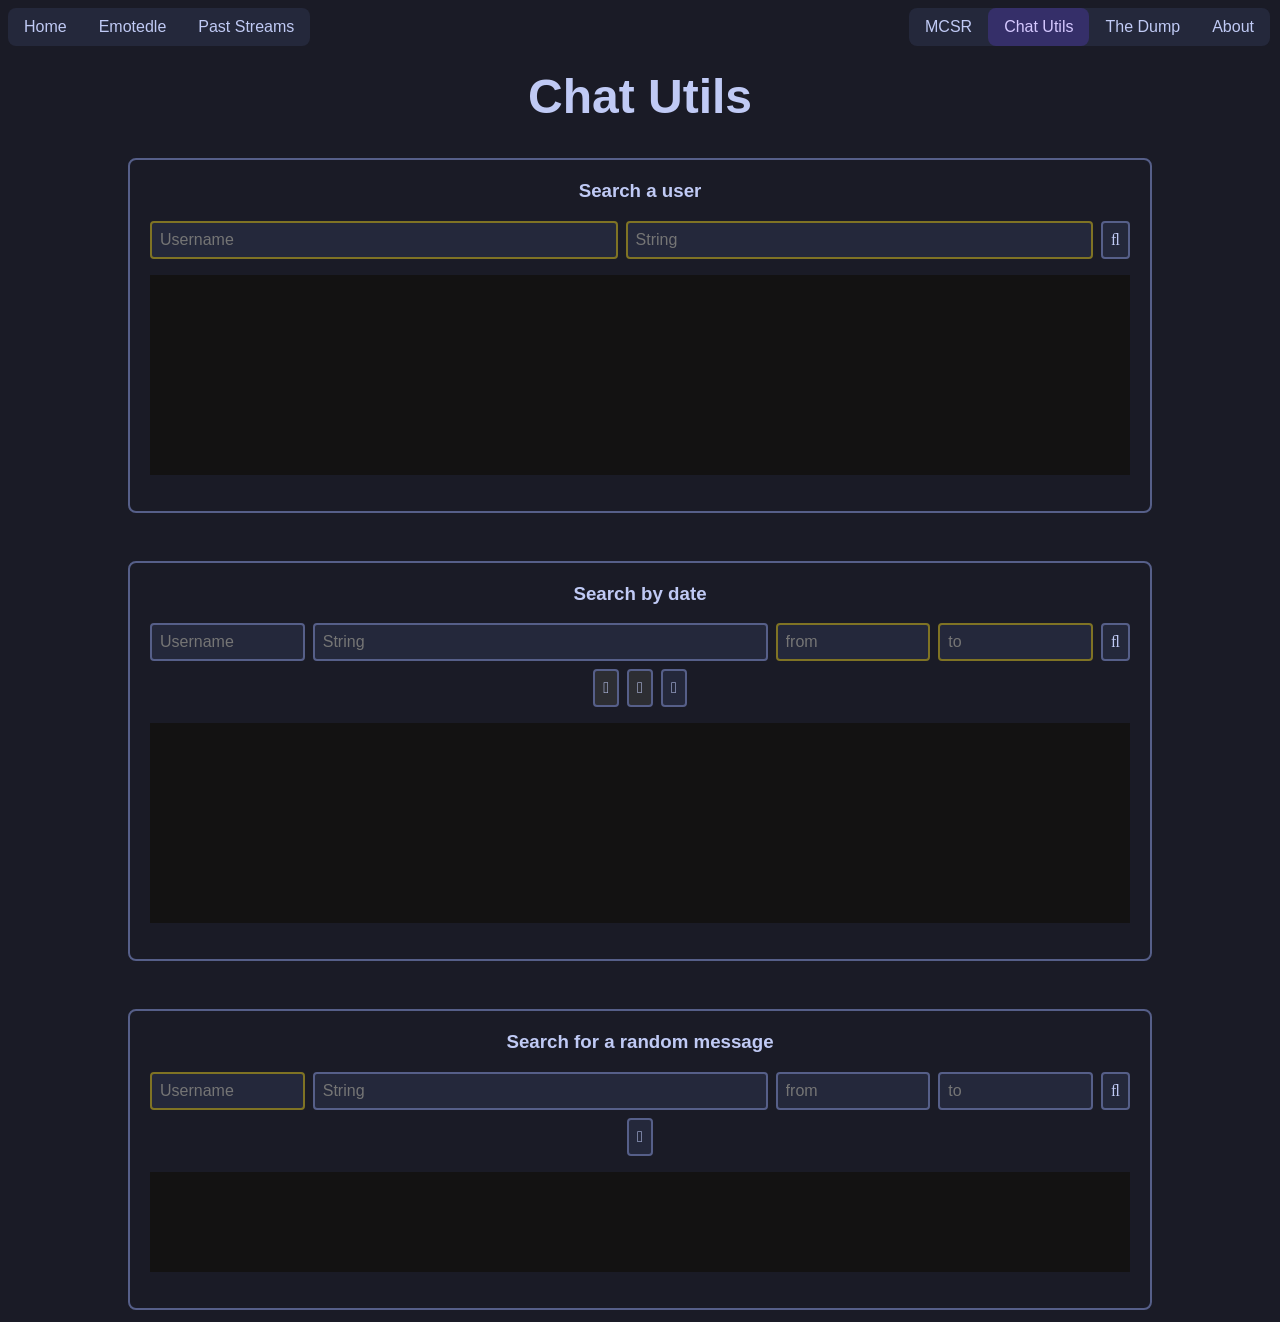
<file: chatutils.html>
<!DOCTYPE html>

<html>
<head>
  <title>Chat Utils - BTMC</title>
  <script src="scripts/chatutils/log.js" defer></script>
  <script src="scripts/utils/nav.js"></script>
  <script src="scripts/utils/load-nav.js"></script>
  <script src="scripts/utils/notif.js"></script>
  <script src="scripts/utils/formrupt.js" defer></script>
  <link rel="stylesheet" href="style.css"/>
</head>
<body>
  <div class="NavBar-wrap"></div>
  <h1 style="text-align: center;">Chat Utils</h1>
  <div class="body" id="body">
    <div class="body-section" id="user-search" >
      <h3 style="margin-top: 0">Search a user</h3>
      <form style="display: flex;gap: .5rem;" action="" class="input-form">
        <input required minlength="3" maxlength="30" type="text" style="width:50%" placeholder="Username" name="user" title="[Required] Username">
        <input required minlength="1" type="text" style="width:50%" placeholder="String" name="string" title="[Required] Search string">
        <button id="submit" style="font-family: 'NF';" title="Search"></button>
      </form>
      <pre class="logDisplay" style="white-space: pre-line; padding: 2px;"></pre>
      <span id="result-text" data-tooltip="this time shit ain't even accurate 😭"></span>
    </div>

    <div class="body-section" id="date-search">
      <h3 style="margin-top: 0">Search by date</h3>
      <form style="display: flex;gap: .5rem;" action="" class="input-form">
        <input minlength="3" maxlength="30" type="text" style="width:20%" placeholder="Username" name="user" title="Username">
        <input minlength="1" type="text" style="width:60%" placeholder="String" name="string" title="Search string">
        <input required type="text" onfocus="(this.type='date')" onblur="(this.type='text')" style="width: 20%;" name="start-date" placeholder="from" title="[Required] From date (UTC)">
        <input required type="text" onfocus="(this.type='date')" onblur="(this.type='text')" style="width: 20%;" name="end-date" placeholder="to" title="[Required] To date (UTC)">
        <button id="submit" style="font-family: 'NF';" title="Search"></button>
      </form>
      <div style="display:flex;justify-content: center;gap: .5rem;margin-top: .5rem;">
        <button id="case-toggle" style="font-family: 'NF';" title="Enable Case Sensitivity" data-enabled="false">󰬶</button>
        <button id="regex-toggle" style="font-family: 'NF';" title="Enable Regex" data-enabled="false">󰑑</button>
        <button id="cbtn" style="font-family: 'NF';" title="Copy"></button>
      </div>
      <pre class="logDisplay" style="white-space: pre-line; padding: 2px;"></pre>
      <span id="result-text" data-tooltip="this time shit ain't even accurate 😭"></span>
    </div>
    <div class="body-section" id="random-search">
      <h3 style="margin-top: 0">Search for a random message</h3>
      <form style="display: flex;gap: .5rem;" action="" class="input-form">
        <input required minlength="3" maxlength="30" type="text" style="width:20%" placeholder="Username" name="user" title="Username">
        <input minlength="1" type="text" style="width:60%" placeholder="String" name="string" title="Search string">
        <input type="text" onfocus="(this.type='date')" onblur="(this.type='text')" style="width: 20%;" name="start-date" placeholder="from" title="From date (UTC) (must have To)">
        <input type="text" onfocus="(this.type='date')" onblur="(this.type='text')" style="width: 20%;" name="end-date" placeholder="to" title="To date (UTC) (must have From)">
        <button id="submit" style="font-family: 'NF';" title="Search"></button>
      </form>
      <div style="display:flex;gap: .5rem;justify-content: center;margin-top: .5rem;">
        <button id="cbtn" style="font-family: 'NF';" title="Copy"></button>
      </div>
      <pre class="logDisplay" style="white-space: pre-line; padding: 2px; min-height: 100px;"></pre>
      <span id="result-text" data-tooltip="this time shit ain't even accurate 😭"></span>
    </div>

    <div id="randomMsgBody" style="display: none;">
      <div class="rmsgDiv">
        <h2>Here have a random ed message</h3>
          <div id="msgButtonsContainer">
            <button id="randomBtmcMsgButton" onclick="setRandomLog(true)">New Message</button>
          </div>
          <div class="gradientContainer gradient-border">
            <div class="fetchDisplay">
              <p id="randomBtmcLog">Loading...</p>
            </div>
          </div>
      </div>
      <div class="rmsgDiv">
        <h2>or a random chat message in general</h2>
        <div id="msgButtonsContainer">
          <button id="randomMsgButton" onclick="setRandomLog(false)">New Message</button>
        </div>
        <div class="gradientContainer gradient-border">
          <div class="fetchDisplay">
            <p id="randomLog">...</p>
          </div>
        </div>
      </div>
    </div>
    <div id="notif"></div>
  </div>
</body>
</html>
</file>
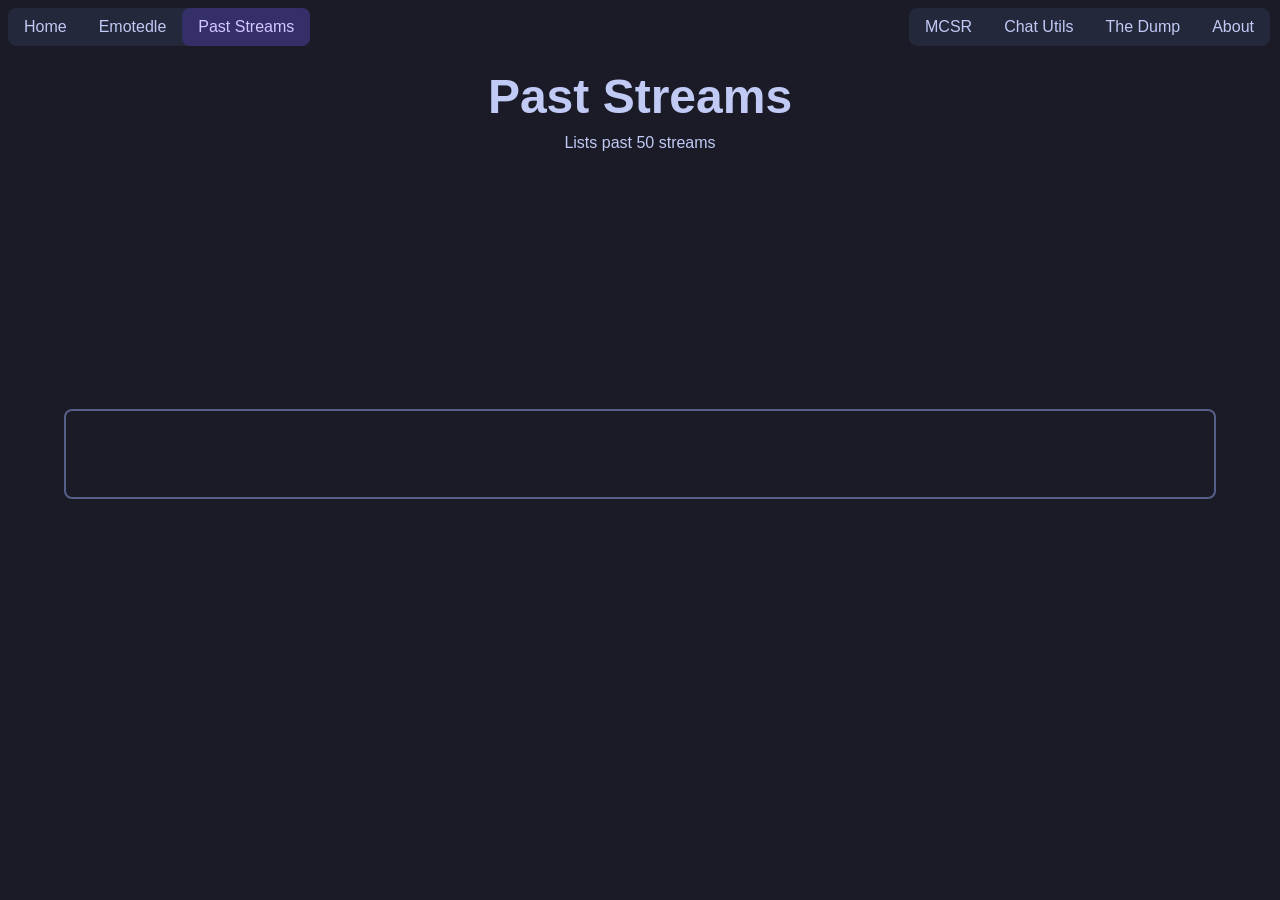
<file: streams.html>
<!DOCTYPE html>
<head>
    <title>Past Streams - BTMC</title>
    <script src="scripts/utils/notif.js"></script>
    <script src="scripts/utils/nav.js"></script>
    <script src="scripts/utils/load-nav.js"></script>
    <script src="scripts/twitch/streams.js"></script>
    <link rel="stylesheet" href="style.css"/>
</head>

<html>
<body>
    <div class="NavBar-wrap"></div>
    <h1 style="margin-bottom:0;text-align: center;">Past Streams</h1>
    <div class="body" id="body" style="gap: 1em">
        <p>Lists past 50 streams</p>
        <div class="body-section" style="padding:16px; width: 90vw">
            <div class="cards-container">
            </div>
        </div>
    </div>
</body>
</html>
</file>
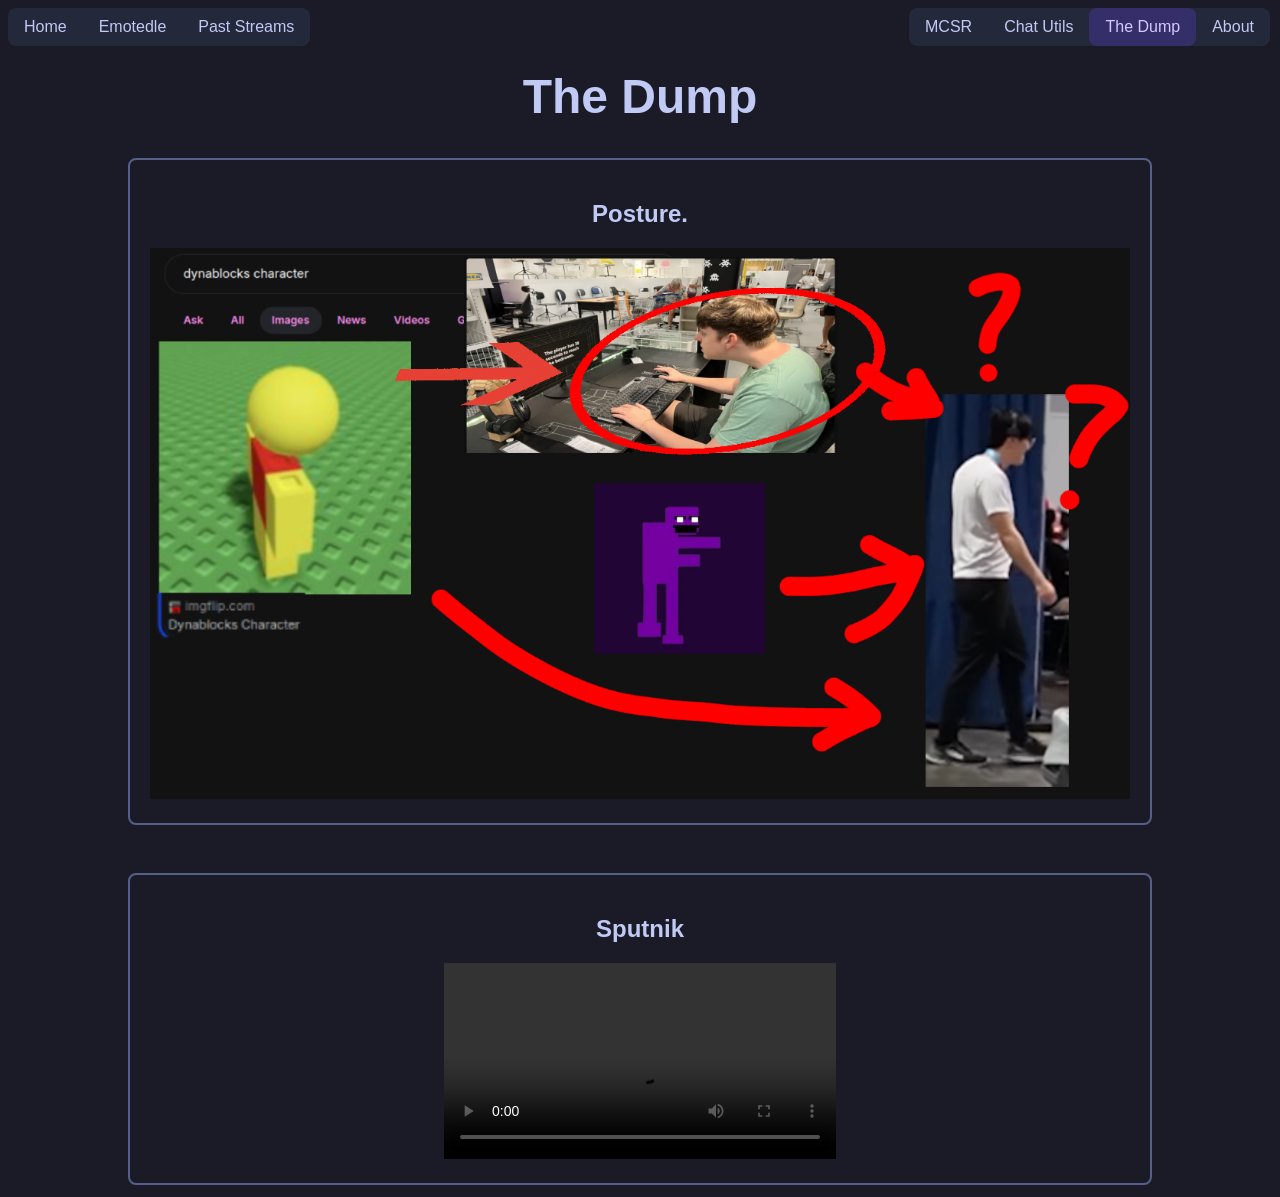
<file: thedump.html>
<!DOCTYPE html>
<html>
<head>
    <title>The Dump - BTMC</title>
    <link rel="stylesheet" href="style.css">
    <script src="scripts/utils/nav.js"></script>
    <script src="scripts/utils/load-nav.js"></script>
    <script>
        window.addEventListener("DOMContentLoaded", () => {
            const player = document.getElementById("sputnik-video");
            const body = player.parentElement;
            let dancing = false;
            player.volume = 0.5;
            function random(min, max) {
                const minCeiled = Math.ceil(min);
                const maxFloored = Math.floor(max);
                return Math.floor(Math.random() * (maxFloored - minCeiled + 1) + minCeiled);
            }
            function dance() {
                if (!dancing && (player.currentTime > 3.1 && player.currentTime < 15.1) && !player.paused) {
                    dancing = true;
                    setInterval(() => {
                        if (dancing) {
                            body.style.transition = `ease-in-out .035s`
                            body.style.translate = `0px ${random(-100, 10)}px`;
                        }
                    }, 30);
                    setInterval(() => {
                        if (dancing) {
                            body.style.transform = `rotate(${random(-1, 1)}deg)`;
                        }
                    }, 300);
                }
                else if (dancing && (player.currentTime <= 3.1 || player.currentTime >= 15.1)) {
                    body.style.animation = ``;
                    body.style.translate = `0px 0px`;
                    body.style.transform = ``;
                    dancing = false;
                }
            }
            function pauseChange() {
                body.style.animation = ``;
                body.style.translate = `0px 0px`;
                body.style.transform = ``;
                dancing = false;
            }
            player.addEventListener("pause", pauseChange);
            player.addEventListener("timeupdate", dance)
        });
    </script>
</head>

<body>
    <div class="NavBar-wrap"></div>
    <h1 style="text-align: center">The Dump</h1>
    <div class="body">
        <div class="body-section">
            <h2>Posture.</h2>
            <img src="images/posture.png" alt="posture." style="width: 100%;">
        </div>
        <div class="body-section" id="sputnik">
            <h2>Sputnik</h2>
            <video id="sputnik-video" controls src="https://nitter.tiekoetter.com/pic/ext_tw_video/1546062996270874624/pu/vid/320x320/qe2HLRJIOKzRxYec.mp4" alt="sputnik" style="width: 40%;">
        </div>
    </div>
</body>

</html>
</file>
<file: style.css>
@font-face {
  font-family: 'JetBrains Mono';
  font-style: normal;
  src: url(/assets/fonts/JetBrainsMono-Regular.woff2) format('woff2');
}
@font-face {
  font-family: 'Maple Mono';
  font-style: normal;
  src: url(/assets/fonts/MapleMono-NF-ExtraBold.ttf) format('woff2');
}
@font-face {
  font-family: 'NF';
  src: url("https://www.nerdfonts.com/assets/fonts/Symbols-2048-em%20Nerd%20Font%20Complete.woff2") format("woff2");
  font-weight: normal;
  font-style: normal
}
@keyframes FadeIn_rev {
  from {translate: 0px -50px; opacity: 0;}
  to {translate: 0px 0px; opacity: 1;}
}
@keyframes LoadingBorder {
  0% {stroke-dashoffset: 0;}
  100% {stroke-dashoffset: 670;}
}
@keyframes Spin {
  0% {transform: rotate(0deg);}
  100% {transform: rotate(1440deg);}
}
@keyframes Ping {
  0% {transform: scale(0.5); opacity: 1;}
  80% {transform: scale(1.4); opacity: 0;}
  100% {transform: scale(1.4); opacity: 0;}
}
@keyframes FadeIn {
  from {translate: 0px 40px; opacity: 0;}
  to {translate: 0px 0px; opacity: 1;}
}
@keyframes FadeOut {
  from {translate: 0px 0px; opacity: 1;}
  to {translate: 0px 40px; opacity: 0;}
}
:root {
  --accent-1: #24283b;
  --accent-1-hover: #2c3047;
  --accent-2: #352f69;
  --accent-2-hover: #342e65;
  --accent-3: #6874aa;
  --accent-4: #d5c8ff;
  --accent-5: #222535;
  --accent-5-hover: #262a3e;
  --accent-disabled: #23252e;
  --accent-success: #194d33;
  --bg: #1a1b26;
}
* {
  padding:0;
  font-family: "Noto Sans", Arial, system-ui;
  color: #c0caf5;
  box-sizing: border-box;
}
::-webkit-scrollbar {
  width: 8px;
}
::-webkit-scrollbar-track {
  background: rgba(0, 0, 0, 0);
}
::-webkit-scrollbar-thumb {
  background: rgba(77,71,109,35%);
  border-radius: 50px;
}
::-webkit-scrollbar-thumb:hover {
  background: rgba(77,71,109,55%);
  transition: all .5s ease-in-out;
}
html {
  height: 100%;
  scroll-behavior: smooth;
}
body {
  margin: 8px;
  background-color: var(--bg);
}
h1 {
  font-size:3em;
  line-height:0.7em;
}
#randomMsgBody h2 {
  margin: .4em;
}
p {
  font-size:1em;
  line-height:2em;
  margin:1px;
}
img {
  object-fit: cover;
}
table#guess-table td, th {
  padding: 8px;
  background: var(--accent-1-hover);
  border-radius: 4px;
}
table.changelog tr::before {
  padding-left: 8px;
  content: "• ";
  font-weight: bolder;
}
table.changelog td {
  font-family: 'JetBrains Mono';
}
table.changelog td:first-child {
  width: 95px;
}
td {
  padding: inherit;
}
tr {
  padding-left: 8px;
}
li {
  padding-left: 16px;
  list-style-position: inside;
  font-family: inherit;
}
button {
  font-size: medium;
  padding: 8px;
  border: solid 2px #565f89;
  border-radius: 4px;
  background-color: var(--accent-1);
  transition: ease-in-out .2s background-color, transform;
}
button:hover {
  background-color: var(--accent-1-hover);
  transition: ease-in-out .2s background-color;
}
button:active {
  transform: scale(0.95);
  transition: ease-in-out .05s transform;
}
.disabled, .disabled:hover, .disabled:active{
  background-color: var(--accent-disabled) !important;
  transform: scale(1) !important;
  cursor: not-allowed;
}
a.linkButton {
  font-size: medium;
  padding: 8px;
  border: solid 2px #565f89;
  border-radius: 4px;
  background-color: var(--accent-1);
  transition: ease-in-out .2s background-color;
  text-decoration: none;
  /* height: 2.5em; */
}
a.linkButton:hover {
  background-color: var(--accent-1-hover);
  transition: ease-in-out .2s background-color;
}
input {
  font-size: medium;
  padding: 8px;
  border: solid 2px #565f89;
  border-radius: 4px;
  background-color: var(--accent-1);
  transition: ease-in-out .2s background-color, transform;
}
input:hover {
  background-color: var(--accent-1-hover);
  transition: ease-in-out .2s background-color;
}
input:focus-visible {
  outline: 3px inset;
  background-color: var(--accent-2-hover);
  transition: ease-in-out .2s;
}
input[type="checkbox"] {
  height: 16px;
}
input:required {
  border: 2px solid #7f7324;
}
.body {
  display: grid;
  padding: 12px;
  text-align: center;
  align-items: start;
  align-content: stretch;
  justify-content: center;
  justify-items: stretch;
  min-height: 70vh;
  gap: 3em;
}
.body-section {
  min-height: 10vh;
  width: 80vw;
  border-radius: 8px;
  border: #565f89 2px solid;
  padding: 20px;
}
#logo {
    position: absolute;
    filter: brightness(0.5);
    z-index:-100;
}
#msgButtonsContainer {
  display: flex;
  flex-direction: row;
}
#msgButtonsContainer button {
  padding: 8px;
  border: none;
  width: 15em;
  margin-bottom: 4px;
  transition-property: width, background-color, transform;
}
#msgButtonsContainer button:hover {
  width: 17em;
  transition-property: width, background-color, transform;
}
#randomMsgBody{
  display: flex;
  flex-direction: row;
  align-items: stretch;
  justify-content: space-around;
  gap: 1em;
}
#foot {
    display: flex;
    gap: 1em;
    align-items: center;
    position: fixed;
    right: 10px;
    bottom: 10px;
    z-index: 5;
}
#emote-display {
  height: 256px;
  width: auto;
  min-width: 256px;
  justify-content: center;
  align-items: center;
  flex-direction: column;
}
#emote-image-container {
  display: flex;
}
#emote-image-container svg {
  position: absolute;
}
#emote-image {
  object-fit: contain;
  max-width: 256px;
}
#twitch-status {
  display: flex;
  align-items: stretch;
  justify-content: space-around;
  gap: 1em;
}
#channel-info, #stream-info {
  display: flex;
  align-items: center;
  justify-content: space-between;
  flex-direction: column;
  flex: 1 1;
}
#channel-info #followers {
  display: flex;
  align-items: baseline;
  font-size: 30px;
}
#channel-info h6 {
  margin: 0;
}
#Pinger {
  animation: Ping 2s infinite ease-out;
}
#notif {
  display: none;
  min-width: 150px;
  margin-left: -75px;
  background-color: var(--accent-2);
  text-align: center;
  border-radius: 8px;
  padding: 8px;
  position: fixed;
  z-index: 1;
  left: 50%;
  bottom: 0;
}
#notif.shown {
  display: block;
  animation: FadeIn 0.5s cubic-bezier(0.53, 0.01, 0.39, 1.39), FadeOut 0.5s 1.5s ease-out;
}
#refresh-btn {
  display: block;
  padding: 10px;
  background-color: var(--accent-2);
  z-index: 5;
  bottom: 20px;
  right: 20px;
  position: fixed;
  border-radius: 4px;
  width: 38px;
  cursor: pointer;
}
#refresh-btn:hover {
  background-color: var(--accent-5-hover);
  transition: all;
}
.live-indicator {
  margin-right: 8px;
}
.rmsgDiv {
  display: flex;
  align-items: center;
  flex-direction: column;
  flex: 1 1;
}
.fetchDisplay {
  display: flex;
  padding: 9px 12px;
  margin: 2px;
  border-radius: 8px;
  background-color: #14151e;
  z-index: 1;
  /* font-family: "JetBrainsMono"; doesn't work i cba to fix rn*/
}
#emote-display .fetchDisplay {
  width: 97%;
  height: 97%;
  align-items: center;
  justify-content: center;
}
.gradientContainer {
  overflow: hidden;
  display: flex;
  align-items: center;
  justify-content: center;
  border-radius: 10px;
  margin-top: .4em;
}
.gradient-border {
  border: none;
  position: relative;
}
.gradient-border::after {
  content: "";
  position: absolute;
  width: 140%;
  height: 140%;
  background: linear-gradient(168deg, #908e8e 10%, #454589 60%),
  linear-gradient(0deg, #FFFFFF, #FFFFFF);
  animation: var(--placeholder-anim);
  z-index: -5;
}
.loading-border {
  stroke-dasharray: 52;
  stroke-width: 4px;
  fill: transparent;
  /* stroke: rgba(120, 100, 213, 0.5); */
  animation: LoadingBorder 2s ease-in-out alternate-reverse infinite;
  z-index: -5;
}
.horiz-divider {
  background: white;
  width: 10px;
  height: 4px;
  border-radius: 20px;
}
.linkicon {
  display: flex;
  align-items: center;
  place-content: center;
  height: 20px;
  width: 20px;
}
.iconButton {
  display: flex;
  align-items: center;
}
.quicklinks {
  display: flex;
  flex-direction: row;
  align-items: center;
  padding: 4px;
  gap: 1.1em;
  justify-content: center;
  align-self: flex-end;
  transition: all 0.3s;
}
.quicklinks a {
  filter: brightness(1);
  transition: all 0.3s;
}
.quicklinks a:hover {
  filter: brightness(1.4);
  transform: scale(1.15);
  transition: all 0.3s;
}
.quicklinks .linkicon {
  transition: all 0.3s;
}
.quicklinks:has(.linkicon:hover) .linkicon:not(:hover) {
  filter: grayscale(1) contrast(.8);
  transform: scale(0.85);
  transition: all 0.3s;
}
.quicklinks a[href*="github.com"] .linkicon {
  filter: contrast(0.5);
}
.quicklinks:has(.linkicon:hover)  a[href*="github.com"] .linkicon:not(:hover) {
  filter: contrast(0.25) !important;
}
/* navbar */
.NavBar-wrap {
  box-sizing: unset !important;
  width: 100%;
  justify-content: space-between;
  max-width: 100%;
  height: 40px;
  display: flex;
  position: sticky;
  z-index: 101;
  margin-bottom: 2vh;
}
.NavBar-wrap > div {
  animation: FadeIn_rev 0.8s;
}
.NavBar-title {
  background-color: var(--accent-1);
  position: fixed;
  height: fit-content;
  border-radius: 8px;
  z-index: 3;
  display: flex;
}
.NavBar-pages {
  display: flex;
  justify-content: flex-end;
  background-color: var(--accent-1);
  backdrop-filter: blur(4px);
  position: fixed;
  right: 10px;
  border-radius: 8px;
  height: fit-content;
  z-index: 3;
}
.NavBar-wrap button {
  border-radius: 8px;
  padding: 10px 16px;
  border: none;
  width: initial;
  transition: ease 0.3s all;
  background-color: transparent;
}
.NavBar-wrap button:hover, .DDButton:hover {
  color: rgb(255, 255, 255);
  transition: ease .3s all;
  background-color: var(--accent-1-hover);
}
.NavBar-wrap button:active {
  transition: ease 0.05s all;
}
.NavBar-wrap button.active {
  background-color: var(--accent-2);
  color: var(--accent-4);
  text-decoration: none;
  cursor: default;
}
.NavBar-wrap button.active:hover {
  color: white;
}
.NavBar-pages a {
  color: rgb(255, 255, 255);
  padding: 12px 15px;
  text-align: center;
  display: inline-block;
  border-radius: 6px;
  transition-duration: 0.4s;
}
.NavBar-pages a:hover {
  background-color: var(--accent-1-hover);
  border-radius: 10px;
  transition-duration: 0.4s;
}
.active {
  background-color: var(--accent-2);
  text-decoration: none;
  cursor: default;
}
.DD {
  position: relative;
  display: inline-block;
  border-radius: 12px;
}
.DDButton {
  border-radius: 0px;
  width: auto;
  padding: 12px 15px;
  text-align: center;
  transition-duration: 0.4s;
  transition-property: all;
  transition-timing-function: ease;
  z-index: inherit;
}
.DDButton:hover {
  border-radius: 0px;
  width: auto;
  transition-duration: 0.4s;
  background-color: rgba(248, 54, 255, .5);
}
.DDButton:active {
  background-color: rgb(194, 0, 201);
}
.DDContent {
  background-color: rgba(0,0,0,0.5);
  position: absolute;
  display: none;
  margin-left: -3px;
  width: 150px;
  transition: opacity 0.4s;
  border-radius: 12px;
}
.DDContent a {
  float: none;
  display: block;
  border-radius: 12px;
  padding: 12px 15px;
  width: 150px;
  z-index: 4;
  min-width: 70px;
  text-decoration: none;
}
.DDContent a.active {
  background-color: rgb(194, 0, 201);
  text-align: center;
  text-decoration: none;
}
.about-h2 {
  position: relative;
  border-radius: 8px;
  padding: 4px 8px;
  max-width: max-content;
  text-align: left;
  margin: 0;
  left: 80px;
  top: -38px;
  background: #1a1b26;
  z-index: 3;
}
.logDisplay {
  min-height: 200px;
  font-family: "JetBrains Mono";
  background: #131212;
  text-align: left;
  max-height: 400px;
  overflow-x: hidden;
  overflow-y: scroll;
}
.logDisplay b {
  font-weight:600;
  color: inherit;
}
.logDisplay a, .logDisplay span, .logDisplay b {
  font-family:'JetBrains Mono';
}
.stats-container .stats {
  width: 100%;
  height: 100%;
  display: flex;
  flex-direction: column;
  align-items: center;
  justify-content: center;
}
.stats-container div h2 {
  margin: 2px 0px;
}
.toggle-container {
  display: block;
  position: relative;
  padding-left: 35px;
  margin-bottom: 12px;
  cursor: pointer;
  font-size: 22px;
  -webkit-user-select: none;
  -moz-user-select: none;
  -ms-user-select: none;
  user-select: none;
}
.toggle-container input {
  opacity: 0;
  height: 0;
  width: 0;
}
.check {
  position: absolute;
  top: 0;
  left: 0;
  height: 24px;
  width: 24px;
  background-color: #333;
}
.check::after {
  content: "";
  position: absolute;
  display: none;
}
.toggle-container input:checked ~ .check::after {
  display: block;
}
.toggle-container:hover ~ .check {
  background-color: #2c3047;
}
.toggle-container input:checked ~ .check {
  background-color: #2196F3;
}
.toggle-container .check::after {
  left: 9px;
  top: 5px;
  width: 5px;
  height: 10px;
  border: solid white;
  border-width: 0 3px 3px 0;
  -webkit-transform: rotate(45deg);
  -ms-transform: rotate(45deg);
  transform: rotate(45deg);
}
[data-tooltip] {
  transition: all 5s;
  text-decoration: dashed underline;
  cursor: help;
}
[data-tooltip]::after {
  opacity: 0;
}
[data-tooltip]:hover::after {
  display: block;
  left: 50%;
  position: absolute;
  content: attr(data-tooltip);
  /* border: 2px solid black; */
  border-radius: 6px;
  background: #23252e;
  padding: .25em;
  opacity: 1;
  transition: all .5s;
}
button[data-enabled="false"] {
  background: #2d2e33;
  transition: background .5s;
}
button[data-enabled="false"]:hover {
  background: #3c3f4c;
  transition: background .5s;
}
button[data-enabled="true"] {
  background: #346231;
  transition: background .5s;
}
button[data-enabled="true"]:hover {
  background: #277f22;
  transition: background .5s;
}
.rank-iron {
  background-image: linear-gradient(to right, rgb(228, 228, 231), rgb(113, 113, 122));
}
.rank-gold {
  background-image: linear-gradient(to right, rgb(234, 179, 8), rgb(253, 224, 71));
}
.rank-em {
  background-image: linear-gradient(to right, rgb(16, 185, 129), rgb(5, 150, 105));
}
.rank-em, .rank-gold, .rank-iron {
  -webkit-background-clip: text;
  background-clip: text;
  font-family: "Maple Mono" !important;
  font-weight: 800;
  color: transparent;
}
.force-large {
  font-size: large !important;
}
.number {
  font-weight: 800;
}
.cards-container {
  display: flex;
  gap: 1%;
  justify-content: center;
  flex-wrap: wrap;
  width: 100%;
  margin-bottom: 10px;
}
.card {
  display: flex;
  border: solid 4px;
  border-color: var(--accent-3);
  border-radius: 8px;
  background: rgba(156, 156, 156, 0.1);
  min-width: 21vw;
  flex-basis: min-content;
  flex: 1 1;
  margin-bottom: 1em;
  justify-content: center;
  transition: all 0.3s cubic-bezier(0.65, 0.05, 0.36, 1);
  padding-bottom: 4px;
}
.card:hover {
  transform: scale(1.05);
  transition: all 0.3s cubic-bezier(0.65, 0.05, 0.36, 1);
}
.card-content {
  display: flex;
  flex-direction: column;
  justify-content: space-between;
  width: 100%;
  backdrop-filter: none;
  backdrop-filter: saturate(1);
}
.card-content img {
	/* height: 15em; */
	object-fit: cover;
	width: 100%;
}
.card-image img {
  -webkit-mask: linear-gradient(to bottom, #000, transparent 93%);
  mask: linear-gradient(to bottom, #000 50%, transparent 93%);
  transition: all ease-in-out 0.2s;
}
.card-image img:hover {
  filter: brightness(1.15);
  transition: all ease-in-out 0.2s;
}
.card-title {
  font-weight: bold;
  padding: 0px 8px;
  margin-bottom: 1em;
}
.card-duration {
  position: absolute;
  right: 5px;
  top: 5px;
  background: rgba(0,0,0,0.6);
  padding: 0px 6px;
  border-radius: 4px;
}
.mcsr-card-match {
  border: solid 4px;
  border-color: var(--accent-3);
  border-radius: 8px;
  background: var(--accent-5);
  margin-bottom: 1em;
  transition: all 0.3s cubic-bezier(0.65, 0.05, 0.36, 1);
  padding: 4px;
  max-height: 3.4em;
  cursor: zoom-in;
  overflow: hidden;
}
.mcsr-card-match:hover {
  background: var(--accent-5-hover);
  transition: all 0.3s cubic-bezier(0.65, 0.05, 0.36, 1);
  filter: contrast(1.03);
}
.vs-card-container:has(.mcsr-card-match:hover) .mcsr-card-match:not(:hover){
  filter:contrast(0.95);
}
.mcsr-card-match.expanded {
  max-height: 12em;
  transition: all 0.3s cubic-bezier(0.65, 0.05, 0.36, 1);
}
.mcsr-card-match .mcsr-cm-main {
  display: flex;
  gap: 1em;
  justify-content: space-between;
  font-weight: bold;
  align-items: center;
}
.mcsr-cm-main div {
  flex: 1 0;
}
.mcsr-card-match .mcsr-cm-main a {
  text-decoration: none;
}
.mcsr-card-match .expand-content p {
  font-family: "JetBrains Mono";
}
.mcsr-card-match .mcsr-opp {
  padding: 0px 16px;
  min-width: 25%;
  text-align: left;
}
.mcsr-card-match .mcsr-date {
  text-align: right;
  min-width: 25%;
}
.mcsr-card-match .expand-content {
  display: none;
  border-top: var(--accent-4) solid 1px;
  padding: 0px 4px;
  gap: 1em;
  justify-content: space-evenly;
}
</file>
